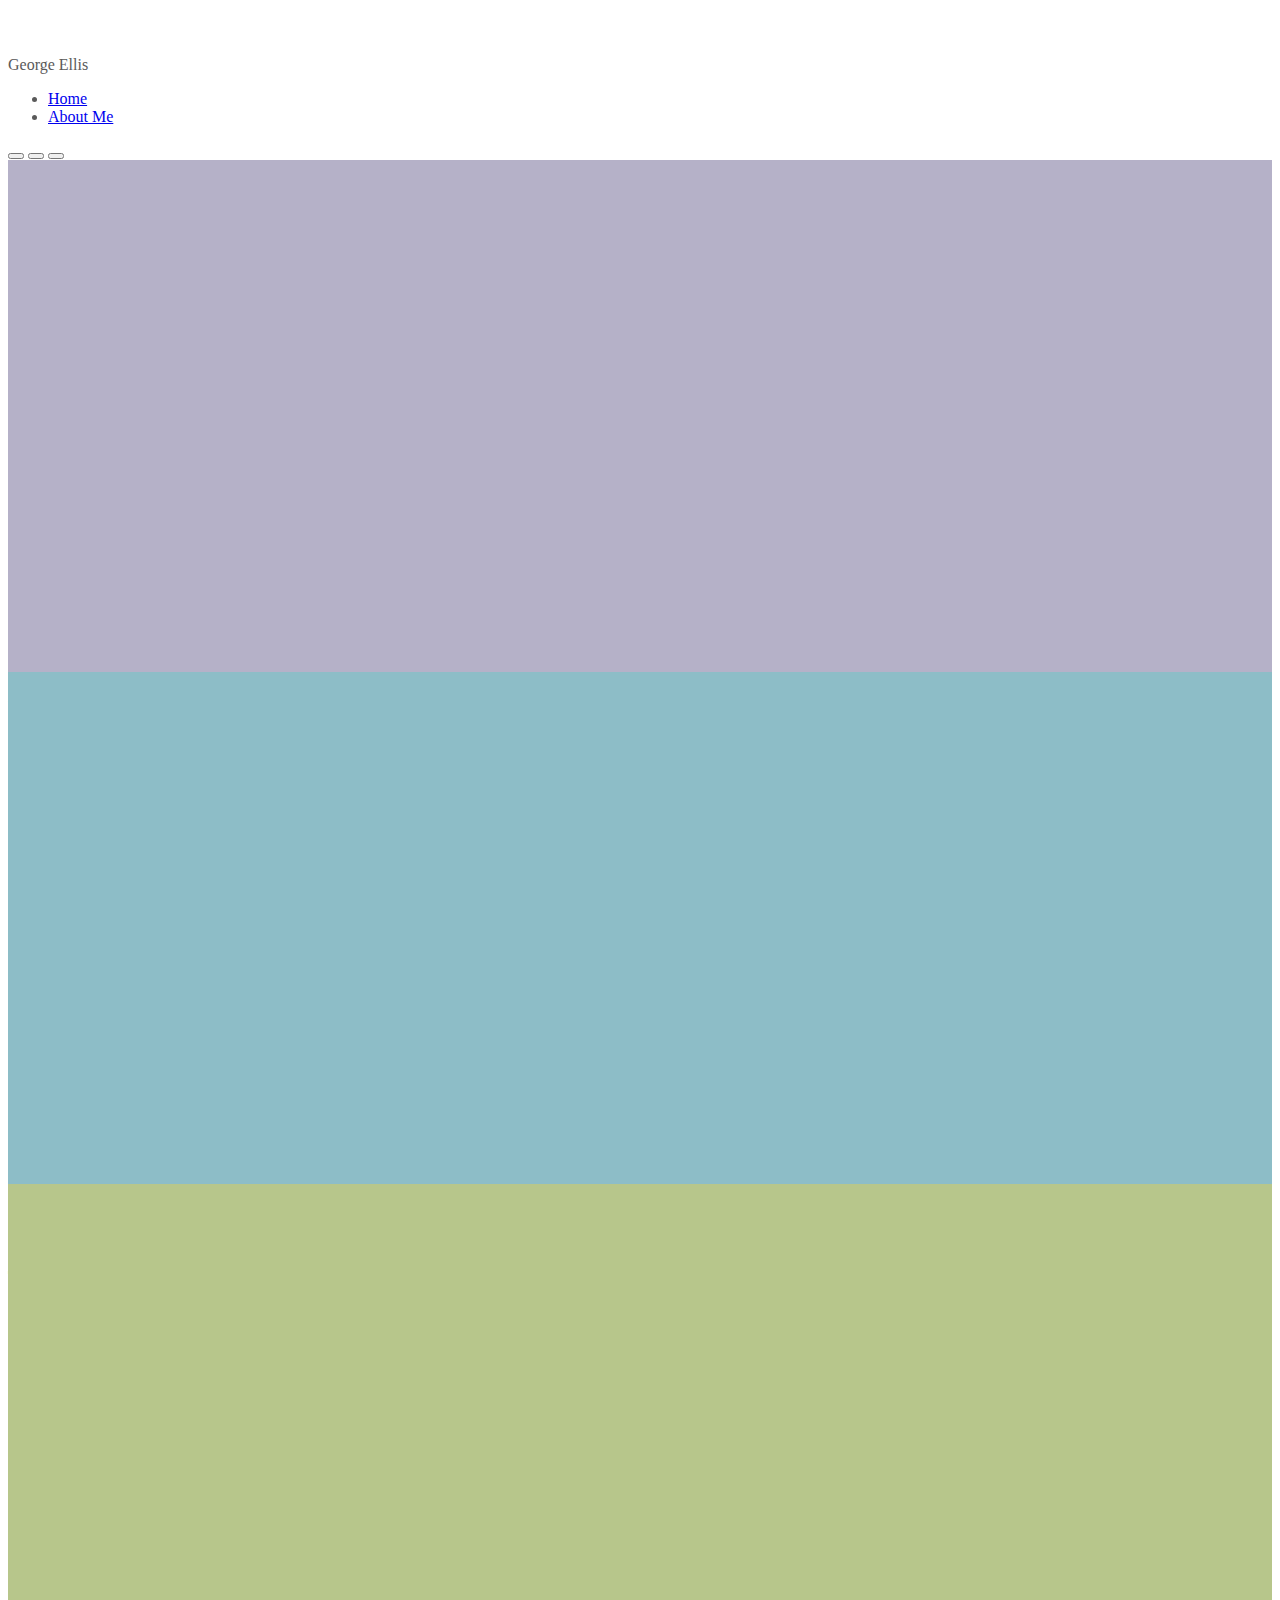
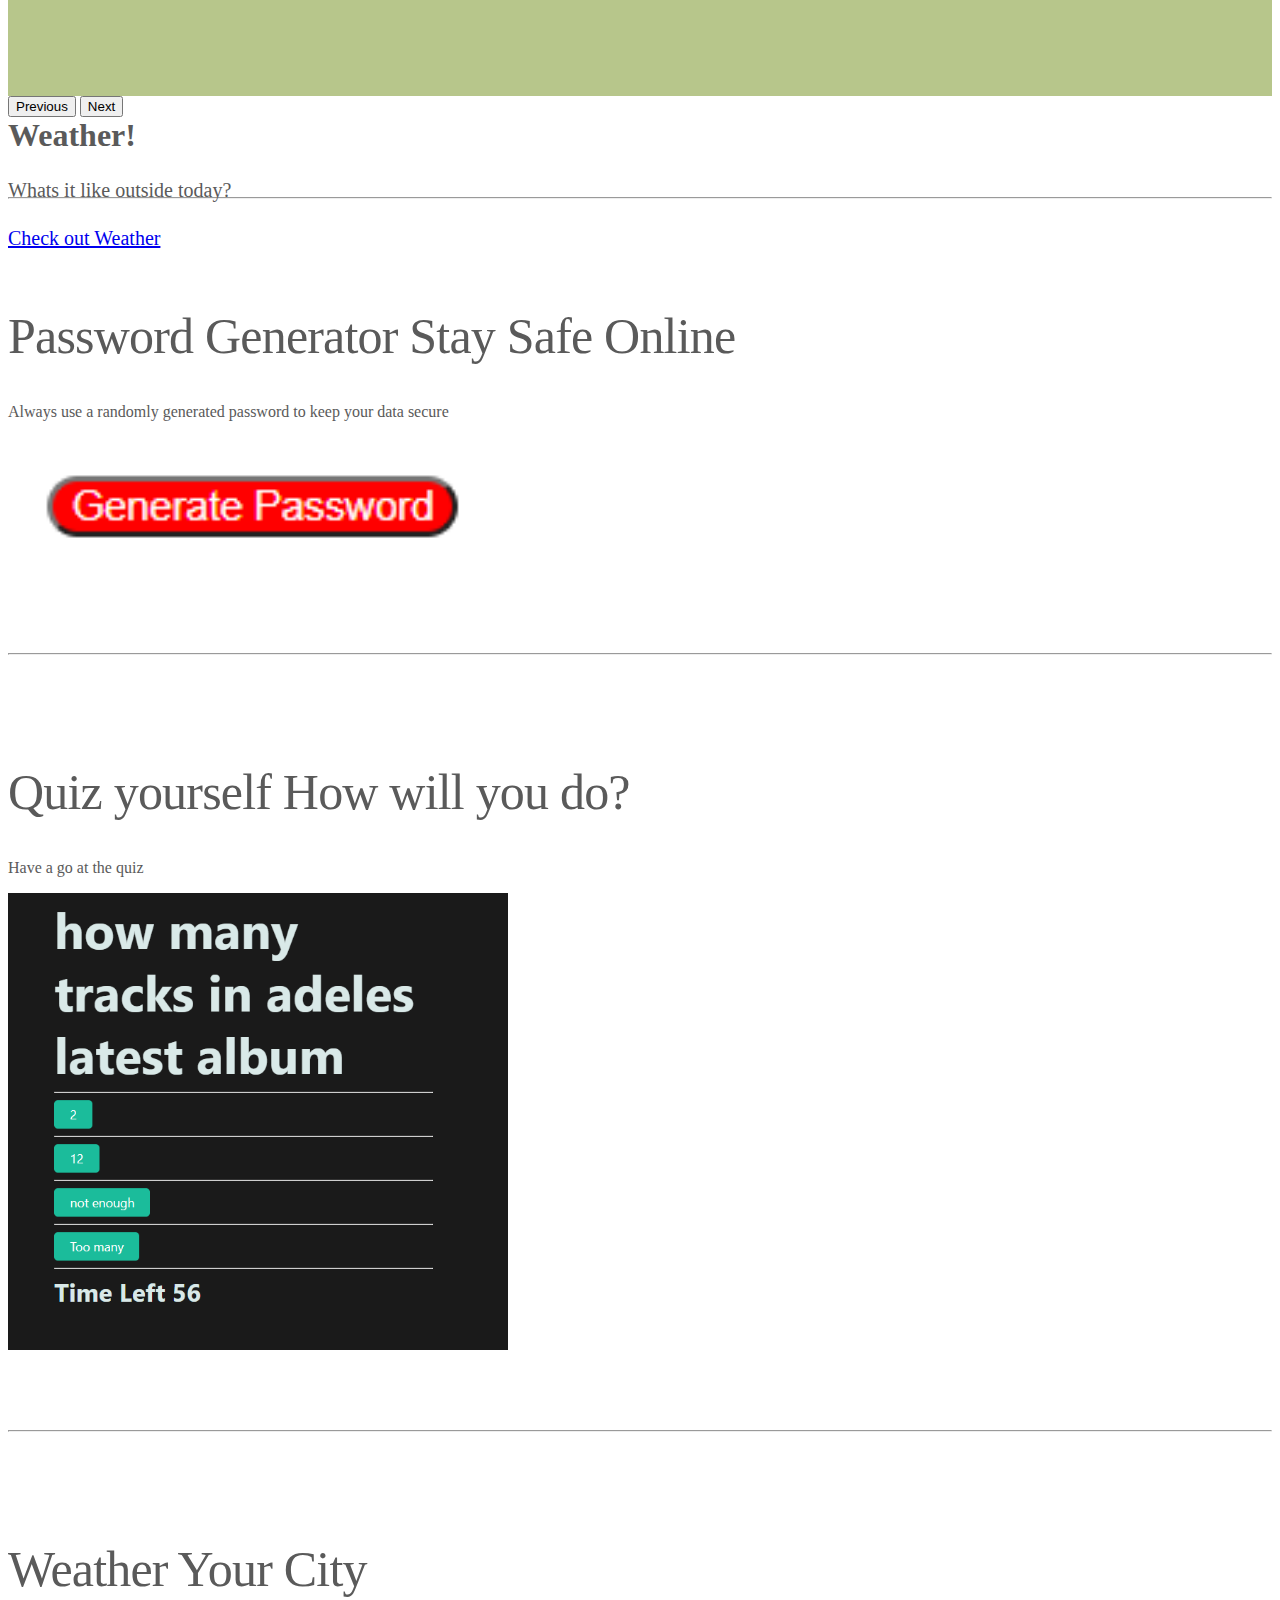
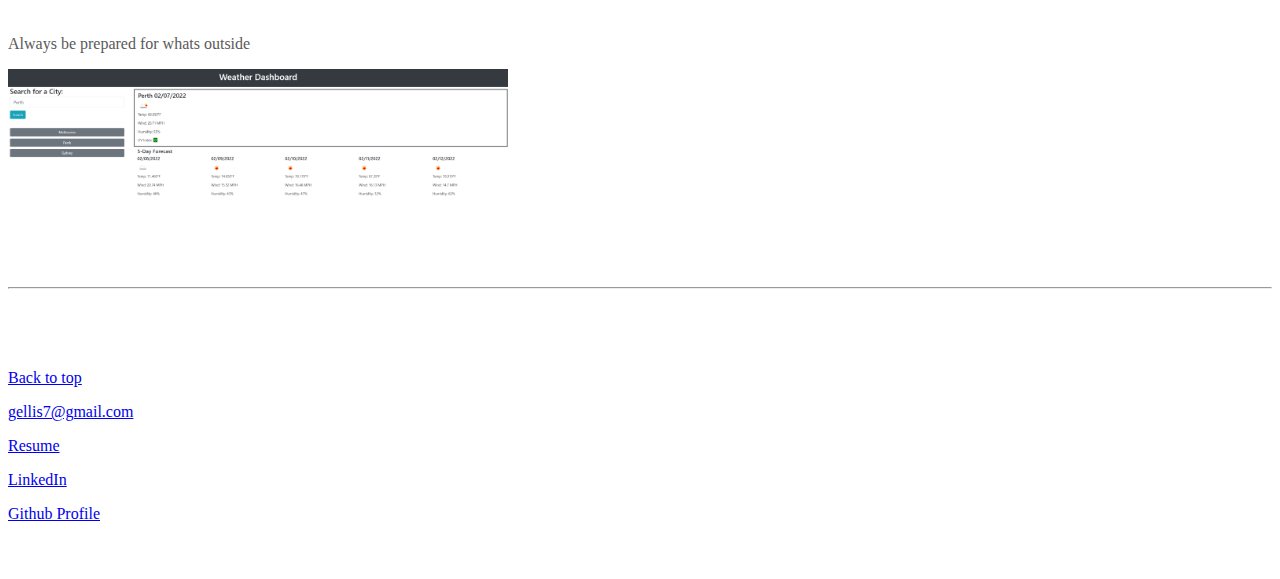
<file: index.html>
<html lang="en">
  <head>
    <meta charset="utf-8" />
    <meta name="viewport" content="width=device-width, initial-scale=1" />
    <meta name="description" content="" />
    <meta
      name="author"
      
    />
    <link rel="stylesheet" href="./assets/css/style.css">
    <title>George Ellis</title>

    <link
      rel="canonical"
      href="https://getbootstrap.com/docs/5.1/examples/carousel/"
    />

    <!-- Bootstrap core CSS -->
    <link
      href="https://cdn.jsdelivr.net/npm/bootstrap@5.1.3/dist/css/bootstrap.min.css"
      rel="stylesheet"
      integrity="sha384-1BmE4kWBq78iYhFldvKuhfTAU6auU8tT94WrHftjDbrCEXSU1oBoqyl2QvZ6jIW3"
      crossorigin="anonymous"
    />



    <style>
      .bd-placeholder-img {
        font-size: 1.125rem;
        text-anchor: middle;
        -webkit-user-select: none;
        -moz-user-select: none;
        user-select: none;
      }

      @media (min-width: 768px) {
        .bd-placeholder-img-lg {
          font-size: 3.5rem;
        }
      }
    </style>

    <!-- Custom styles for this template -->
    <link href="carousel.css" rel="stylesheet" />
  </head>
  <body>
    <header>
      <nav class="navbar navbar-expand-md navbar-dark fixed-top bg-dark">
        <div class="container-fluid">
          <div class="navbar-brand" href="#">George Ellis</div>
       
   
          </button>
          <div class="collapse navbar-collapse" id="navbarCollapse">
            <ul class="navbar-nav me-auto mb-2 mb-md-0">
              <li class="nav-item">
                <a class="nav-link active" aria-current="page" href="#">Home</a>
              </li>
              <li class="nav-item">
                <a class="nav-link" href="./aboutMe.html">About Me</a>
              </li>
              
            </ul>
           
          </div>
        </div>
      </nav>
    </header>

    <main>
      <div id="myCarousel" class="carousel slide" data-bs-ride="carousel">
        <div class="carousel-indicators">
          <button
            type="button"
            data-bs-target="#myCarousel"
            data-bs-slide-to="0"
            class=""
            aria-label="Slide 1"
          ></button>
          <button
            type="button"
            data-bs-target="#myCarousel"
            data-bs-slide-to="1"
            aria-label="Slide 2"
            class=""
          ></button>
          <button
            type="button"
            data-bs-target="#myCarousel"
            data-bs-slide-to="2"
            aria-label="Slide 3"
            class="active"
            aria-current="true"
          ></button>
        </div>
        <div class="carousel-inner">
          <div class="carousel-item">
            <svg
              class="bd-placeholder-img"
              width="100%"
              height="100%"
              xmlns="http://www.w3.org/2000/svg"
              aria-hidden="true"
              preserveAspectRatio="xMidYMid slice"
              focusable="false"
            >
              <rect width="100%" height="100%" fill="#B5B1C8"></rect>
            </svg>

            <div class="container">
              <div class="carousel-caption text-start">
                <h1>Password Generator</h1>
                <p>
                  Keep safe online
                </p>
                <p>
                  <a class="btn btn-lg btn-primary" href="https://george991808.github.io/Password-Generator/">Secure your log ins</a>
                </p>
              </div>
            </div>
          </div>
          <div class="carousel-item">
            <svg
              class="bd-placeholder-img"
              width="100%"
              height="100%"
              xmlns="http://www.w3.org/2000/svg"
              aria-hidden="true"
              preserveAspectRatio="xMidYMid slice"
              focusable="false"
            >
              <rect width="100%" height="100%" fill="#8DBDC7"></rect>
            </svg>

            <div class="container">
              <div class="carousel-caption">
                <h1>Quiz Project</h1>
                <p>
                  Test your skills!
                </p>
                <p><a class="btn btn-lg btn-primary" href="https://george991808.github.io/Coding-Quiz/">View Project</a></p>
              </div>
            </div>
          </div>
          <div class="carousel-item active">
            <svg
              class="bd-placeholder-img"
              width="100%"
              height="100%"
              xmlns="http://www.w3.org/2000/svg"
              aria-hidden="true"
              preserveAspectRatio="xMidYMid slice"
              focusable="false"
            >
              <rect width="100%" height="100%" fill="#B7C68B"></rect>
            </svg>

            <div class="container">
              <div class="carousel-caption text-end">
                <h1>Weather!</h1>
                <p>
                  Whats it like outside today?
                </p>
                <p>
                  <a class="btn btn-lg btn-primary" href="https://george991808.github.io/Weather-Dashboard/">Check out Weather</a>
                </p>
              </div>
            </div>
          </div>
        </div>
        <button
          class="carousel-control-prev"
          type="button"
          data-bs-target="#myCarousel"
          data-bs-slide="prev"
        >
          <span class="carousel-control-prev-icon" aria-hidden="true"></span>
          <span class="visually-hidden">Previous</span>
        </button>
        <button
          class="carousel-control-next"
          type="button"
          data-bs-target="#myCarousel"
          data-bs-slide="next"
        >
          <span class="carousel-control-next-icon" aria-hidden="true"></span>
          <span class="visually-hidden">Next</span>
        </button>
      </div>

 
      <div class="container marketing">
      


        <hr class="featurette-divider" />

        <div class="row featurette">
          <div class="col-md-7">
            <h2 class="featurette-heading">
              Password Generator
              <span class="text-muted">Stay Safe Online</span>
            </h2>
            <p class="lead">
              Always use a randomly generated password to keep your data secure
            </p>
          </div>
          <div class="col-md-5">
            <a href="https://george991808.github.io/Password-Generator/" >
              <img 
                 class="border border-dark border-3"
                src="./assets/images/password.png"
                width="500"
               
               
             
             
              >
            </img>
          </a> 
          </div>
        </div>

        <hr class="featurette-divider" />

        <div class="row featurette">
          <div class="col-md-7 order-md-2">
            <h2 class="featurette-heading">
              Quiz yourself
              <span class="text-muted">How will you do?</span>
            </h2>
            <p class="lead">
             Have a go at the quiz
            </p>
          </div>
          <div class="col-md-5 order-md-1">
            <a href="https://george991808.github.io/Coding-Quiz/" >
              <img
              class="border border-dark border-3"
                src="./assets/images/quiz.png"
                width="500"
               
               
             
             
              >
            </img>
          </a> 
          </div>
        </div>

        <hr class="featurette-divider" />

        <div class="row featurette">
          <div class="col-md-7">
            <h2 class="featurette-heading">
              Weather <span class="text-muted">Your City</span>
            </h2>
            <p class="lead">
             Always be prepared for whats outside
            </p>
          </div>
          <div class="col-md-5">
            <a href="https://george991808.github.io/Weather-Dashboard/" >
            <img
            class="border border-dark border-3"
              src="./assets/images/weather.png"
              width="500"
             
             
           
           
            >
          
         
          </img>
         </a> 
          </div>
        </div>

        <hr class="featurette-divider" />

        <!-- /END THE FEATURETTES -->
      </div>
      <!-- /.container -->

      <!-- FOOTER -->
      <footer class="container">
        <p class="float-end"><a href="#">Back to top</a></p>
        <p>
        <a href="gellis7@gmail.com">gellis7@gmail.com</a> 
      
        </p>
        <p class="float-end">
          <a href=".\assets\George Ellis Resume.pdf " download> Resume</a> 
        </p>
        <p>
        <a href="https://www.linkedin.com/in/george-ellis-48aa0666/ "> LinkedIn</a> 
      </p>
      <p>
        <a href="https://github.com/George991808"> Github Profile</a> 
      </p>
      
      </footer>
    </main>

    <script
      src="https://cdn.jsdelivr.net/npm/bootstrap@5.1.3/dist/js/bootstrap.bundle.min.js"
      integrity="sha384-ka7Sk0Gln4gmtz2MlQnikT1wXgYsOg+OMhuP+IlRH9sENBO0LRn5q+8nbTov4+1p"
      crossorigin="anonymous"
    ></script>
  </body>
</html>
</file>
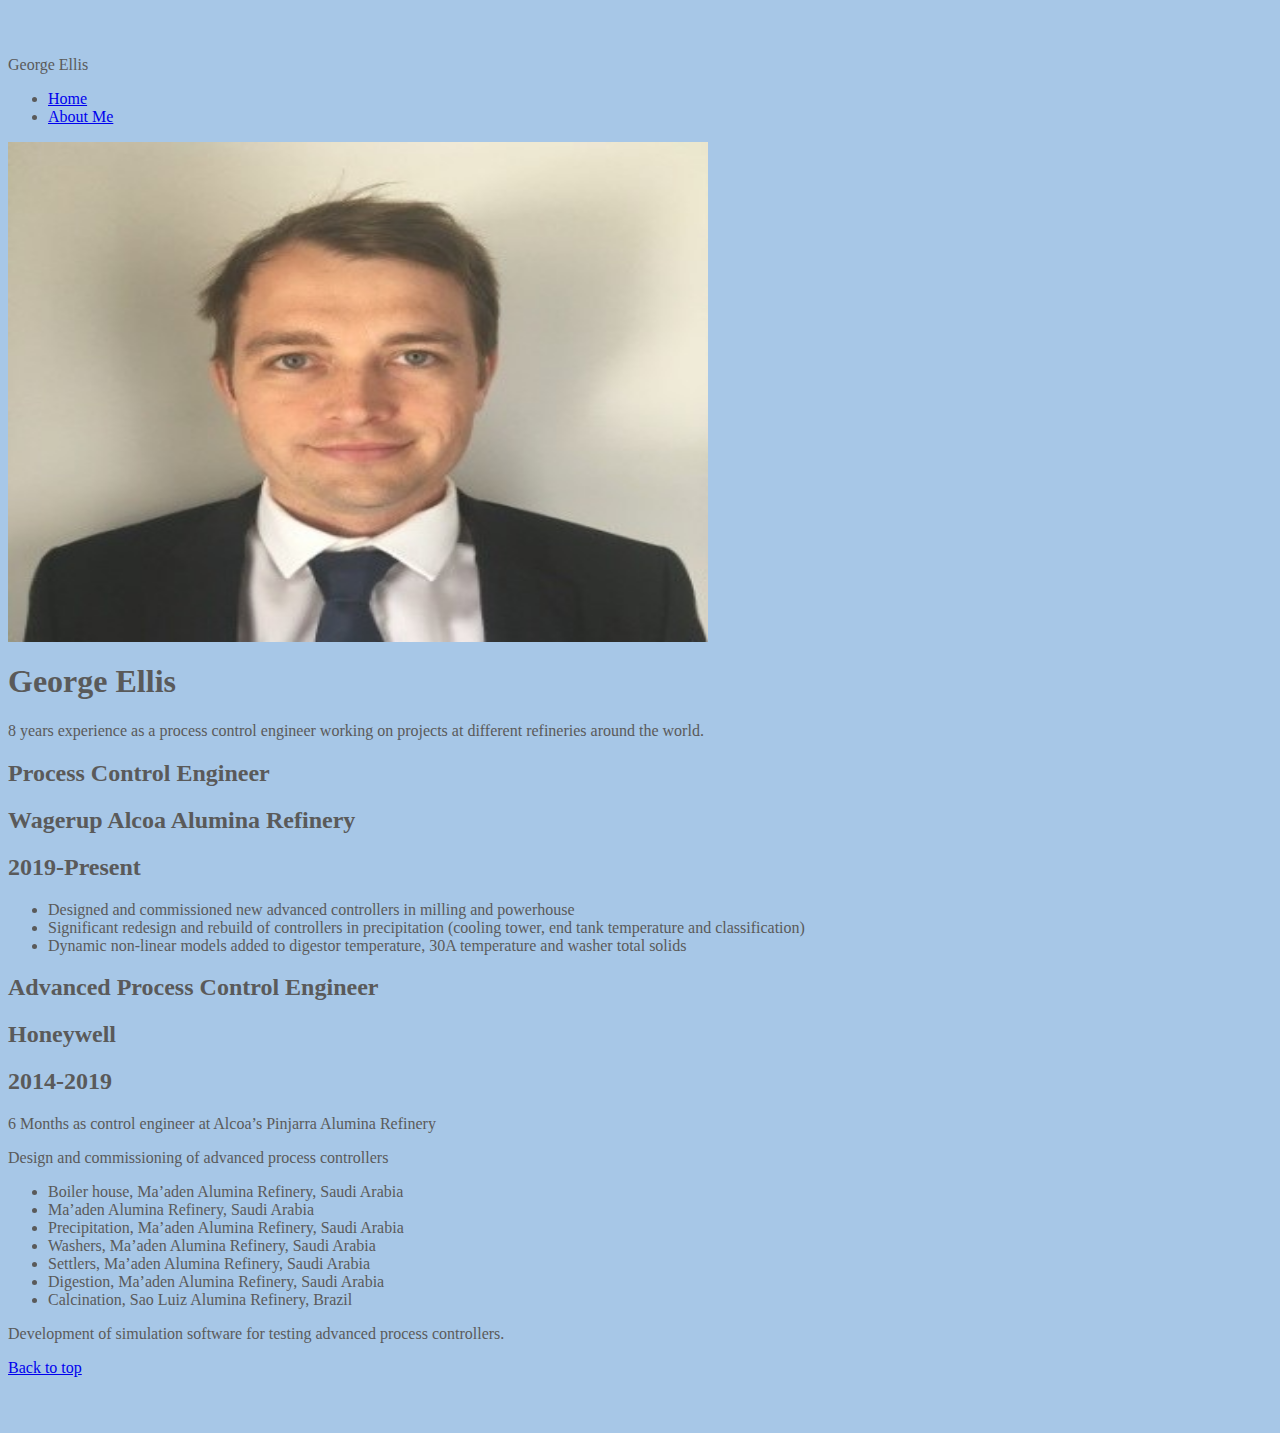
<file: aboutMe.html>
<html lang="en">
  <head>
    <meta charset="utf-8" />
    <meta name="viewport" content="width=device-width, initial-scale=1" />
    <meta name="description" content="" />
    <meta
      name="author"

    />

    <title>George Ellis</title>

    <link
      rel="canonical"
      href="https://getbootstrap.com/docs/5.1/examples/carousel/"
    />

    <!-- Bootstrap core CSS -->
    <link
      href="https://cdn.jsdelivr.net/npm/bootstrap@5.1.3/dist/css/bootstrap.min.css"
      rel="stylesheet"
      integrity="sha384-1BmE4kWBq78iYhFldvKuhfTAU6auU8tT94WrHftjDbrCEXSU1oBoqyl2QvZ6jIW3"
      crossorigin="anonymous"
    />

  

    <style>
      .bd-placeholder-img {
        font-size: 1.125rem;
        text-anchor: middle;
        -webkit-user-select: none;
        -moz-user-select: none;
        user-select: none;
      }

      @media (min-width: 768px) {
        .bd-placeholder-img-lg {
          font-size: 3.5rem;
        }
      }
    </style>

    <!-- Custom styles for this template -->
    <link href="carousel.css" rel="stylesheet" />
  </head>
  <body style="background-color: #a7c7e7">
    <header>
      <nav class="navbar navbar-expand-md navbar-dark fixed-top bg-dark">
        <div class="container-fluid">
          <div class="navbar-brand"  href="#">George Ellis</div>
       
   
          </button>
          <div class="collapse navbar-collapse" id="navbarCollapse">
            <ul class="navbar-nav me-auto mb-2 mb-md-0">
              <li class="nav-item">
                <a class="nav-link" aria-current="page" href="./index.html">Home</a>
              </li>
              <li class="nav-item">
                <a class="nav-link active" href="#">About Me</a>
              </li>
              
            </ul>
            
          </div>
        </div>
      </nav>
    </header>

    <main >
       
        <div class="container col-xxl-8 px-4 py-5">
            <div class="row flex-lg-row-reverse align-items-center g-5 py-5">
              <div class="col-10 col-sm-8 col-lg-6">
                <img src="./assets/images/myphoto.jpeg" class="d-block mx-lg-auto img-fluid rounded-circle" alt="Photo" width="700" height="500" loading="lazy">
              </div>
              <div class="col-lg-6">
                <h1 class="display-5 fw-bold lh-1 mb-3">George Ellis</h1>
                <p class="lead">8 years experience as a process control engineer working on projects at different refineries around the world.  </p>
             
                  <h2 class="fs-2 fw-normal lh-1 mb-3">Process Control Engineer</h2>
                  <h2 class="fs-4 fw-normal lh-1 mb-3">Wagerup Alcoa Alumina Refinery</h2>
                  <h2 class="fs-6 fw-normal lh-1 mb-3">2019-Present</h2>
                  <ul >
                      <li>Designed and commissioned new advanced controllers in milling and powerhouse</li>
                      <li>Significant redesign and rebuild of controllers in precipitation (cooling tower, end tank temperature and classification)</li>
                      <li>Dynamic non-linear models added to digestor temperature, 30A temperature and washer total solids</li>
                  </ul>

                
                  <h2 class="fs-2 fw-normal lh-1 mb-3">Advanced Process Control Engineer</h2>
                  <h2 class="fs-4 fw-normal lh-1 mb-3">Honeywell</h2>
                  <h2 class="fs-6 fw-normal lh-1 mb-3">2014-2019</h2>
                  <p >6 Months as control engineer at Alcoa’s Pinjarra Alumina Refinery </p>
                  <p >Design and commissioning of advanced process controllers</p>
                  <ul >
                      <li>Boiler house, Ma’aden Alumina Refinery, Saudi Arabia</li>
                      <li>Ma’aden Alumina Refinery, Saudi Arabia</li>
                      <li>Precipitation, Ma’aden Alumina Refinery, Saudi Arabia</li>
                      <li>Washers, Ma’aden Alumina Refinery, Saudi Arabia</li>
                      <li>Settlers, Ma’aden Alumina Refinery, Saudi Arabia</li>
                      <li>Digestion, Ma’aden Alumina Refinery, Saudi Arabia</li>
                      <li>Calcination, Sao Luiz Alumina Refinery, Brazil</li>


                  </ul>
                  <p >Development of simulation software for testing advanced process controllers. </p>
               
              </div>
              
            </div>
          </div>


      <!-- FOOTER -->
      <footer class="container">
        <p class="float-end"><a href="#">Back to top</a></p>
        <p>
       

        </p>
      </footer>
    </main>

    <script
      src="https://cdn.jsdelivr.net/npm/bootstrap@5.1.3/dist/js/bootstrap.bundle.min.js"
      integrity="sha384-ka7Sk0Gln4gmtz2MlQnikT1wXgYsOg+OMhuP+IlRH9sENBO0LRn5q+8nbTov4+1p"
      crossorigin="anonymous"
    ></script>
  </body>
</html>
</file>
<file: assets/css/style.css>
main {
  /* background-color: #a7c7e7; */
}
</file>
<file: carousel.css>
/* GLOBAL STYLES
-------------------------------------------------- */
/* Padding below the footer and lighter body text */

body {
  padding-top: 3rem;
  padding-bottom: 3rem;
  color: #5a5a5a;
}


/* CUSTOMIZE THE CAROUSEL
-------------------------------------------------- */

/* Carousel base class */
.carousel {
  margin-bottom: 4rem;
}
/* Since positioning the image, we need to help out the caption */
.carousel-caption {
  bottom: 3rem;
  z-index: 10;
}

/* Declare heights because of positioning of img element */
.carousel-item {
  height: 32rem;
}
.carousel-item > img {
  position: absolute;
  top: 0;
  left: 0;
  min-width: 100%;
  height: 32rem;
}


/* MARKETING CONTENT
-------------------------------------------------- */

/* Center align the text within the three columns below the carousel */
.marketing .col-lg-4 {
  margin-bottom: 1.5rem;
  text-align: center;
}
.marketing h2 {
  font-weight: 400;
}
/* rtl:begin:ignore */
.marketing .col-lg-4 p {
  margin-right: .75rem;
  margin-left: .75rem;
}
/* rtl:end:ignore */


/* Featurettes
------------------------- */

.featurette-divider {
  margin: 5rem 0; /* Space out the Bootstrap <hr> more */
}

/* Thin out the marketing headings */
.featurette-heading {
  font-weight: 300;
  line-height: 1;
  /* rtl:remove */
  letter-spacing: -.05rem;
}


/* RESPONSIVE CSS
-------------------------------------------------- */

@media (min-width: 40em) {
  /* Bump up size of carousel content */
  .carousel-caption p {
    margin-bottom: 1.25rem;
    font-size: 1.25rem;
    line-height: 1.4;
  }

  .featurette-heading {
    font-size: 50px;
  }
}

@media (min-width: 62em) {
  .featurette-heading {
    margin-top: 7rem;
  }
}
</file>
